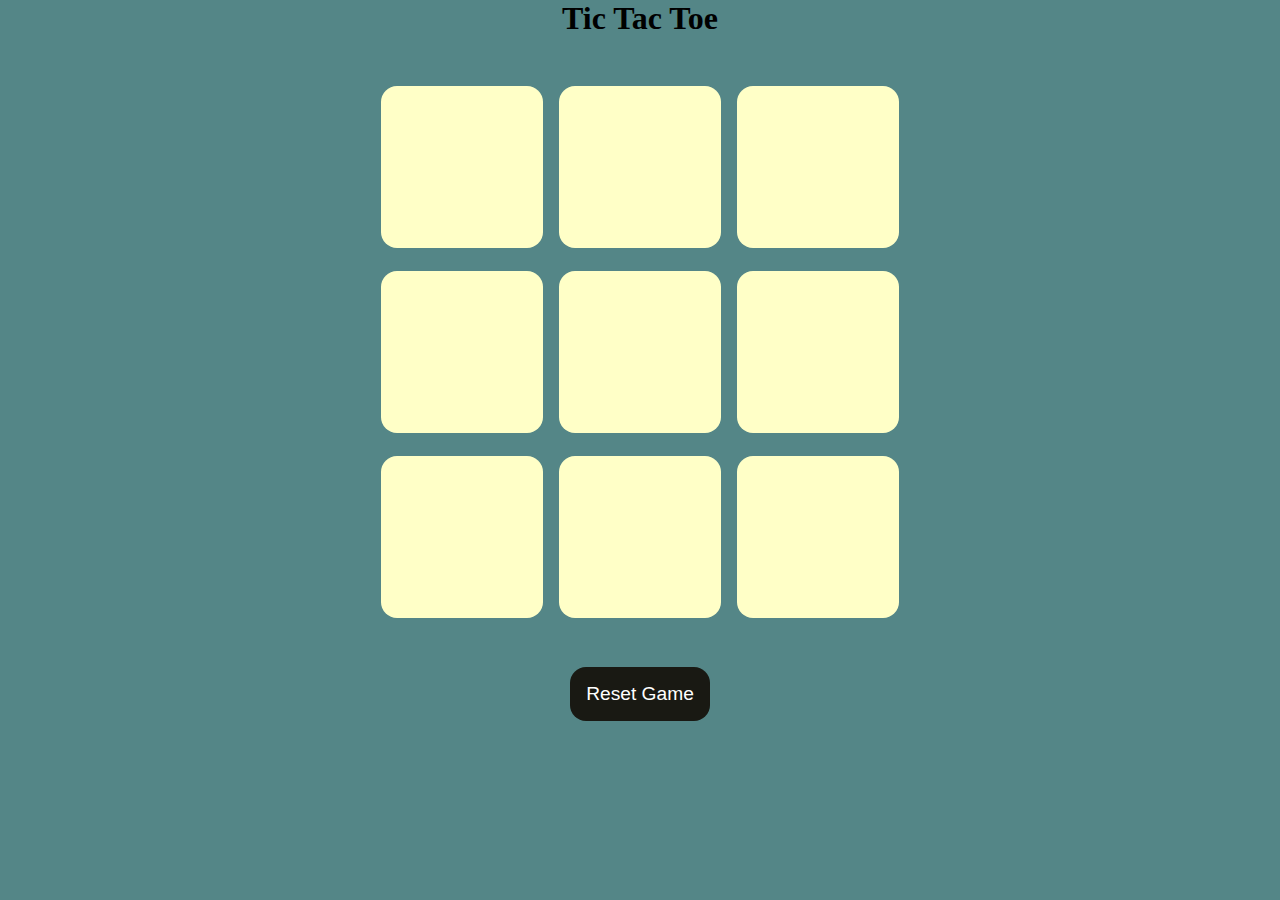
<file: index.html>
<!DOCTYPE html>
<html lang="en">
<head>
    <meta charset="UTF-8">
    <meta name="viewport" content="width=device-width, initial-scale=1.0">
    <title>Tic Tac Toe Game</title>
    <link rel="stylesheet" href="./style.css">
    <script src="./script.js" defer></script>
</head>
<body>
    <div class="msg-container hide">
        <p id="msg">Winner</p>
        <button id="new-btn">New Game</button>
    </div>
    <main>
        <h1>Tic Tac Toe</h1>
        <div class="container">
            <div class="game">
                <button class="box"></button>
                <button class="box"></button>
                <button class="box"></button>
                <button class="box"></button>
                <button class="box"></button>
                <button class="box"></button>
                <button class="box"></button>
                <button class="box"></button>
                <button class="box"></button>
            </div>
        </div>
        <button id="reset-btn">Reset Game</button>
    </main>
</body>
</html>
</file>
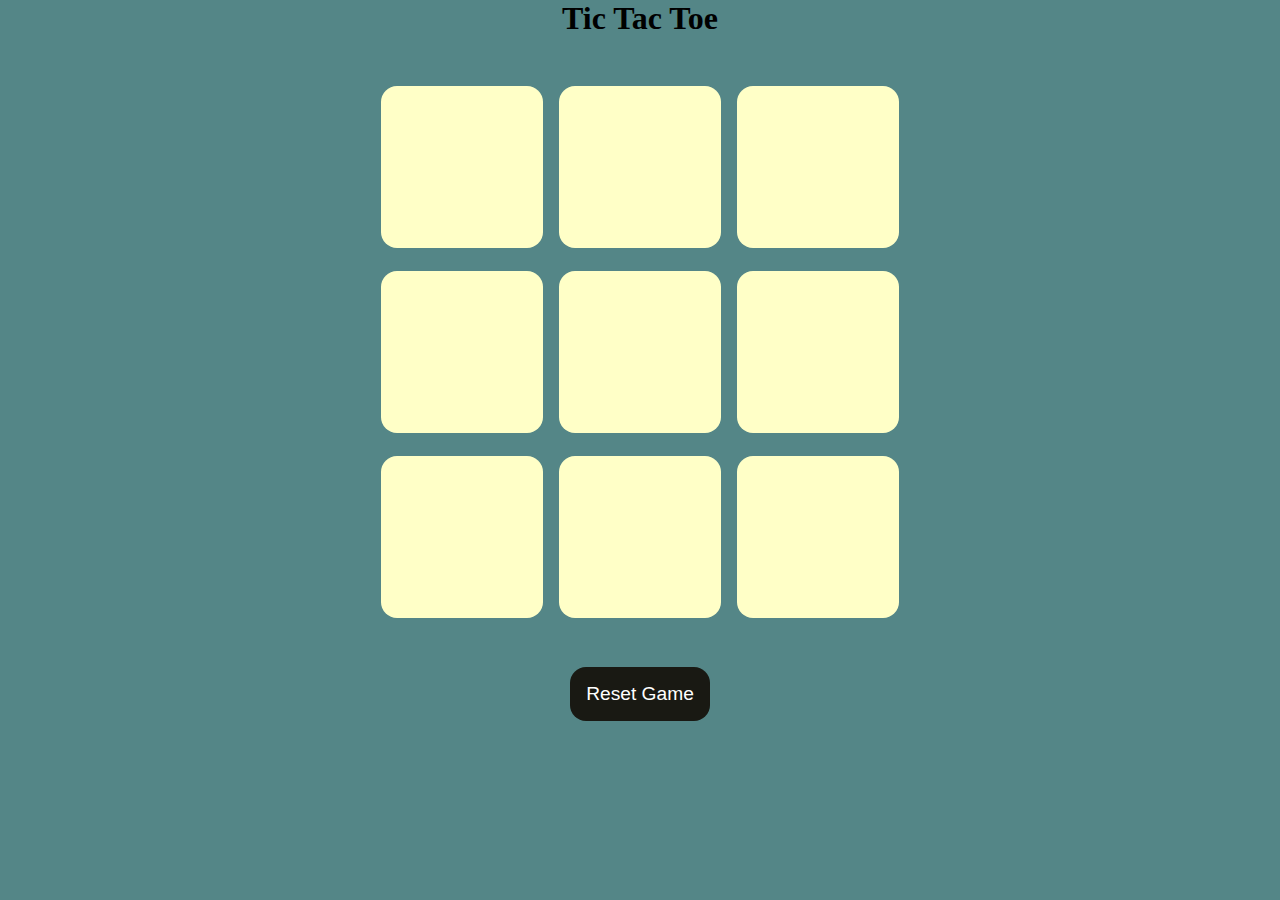
<file: Tic_Tac_Toe/index.html>
<!DOCTYPE html>
<html lang="en">
<head>
    <meta charset="UTF-8">
    <meta name="viewport" content="width=device-width, initial-scale=1.0">
    <title>Tic Tac Toe Game</title>
    <link rel="stylesheet" href="./style.css">
    <script src="./script.js" defer></script>
</head>
<body>
    <div class="msg-container hide">
        <p id="msg">Winner</p>
        <button id="new-btn">New Game</button>
    </div>
    <main>
        <h1>Tic Tac Toe</h1>
        <div class="container">
            <div class="game">
                <button class="box"></button>
                <button class="box"></button>
                <button class="box"></button>
                <button class="box"></button>
                <button class="box"></button>
                <button class="box"></button>
                <button class="box"></button>
                <button class="box"></button>
                <button class="box"></button>
            </div>
        </div>
        <button id="reset-btn">Reset Game</button>
    </main>
</body>
</html>
</file>
<file: style.css>
*{
    margin: 0;
    padding: 0;
}
body{
    background-color: #548687;
    text-align: center;
}
.container{
    height: 70vh;
    display: flex;
    justify-content: center;
    align-items: center;
}
.game{
    height: 60vmin;
    width: 60vmin;
    display: flex;
    flex-wrap: wrap;
    justify-content: center;
    align-items: center;
    gap: 1rem;
}
.box{
    height: 18vmin;
    width: 18vmin;
    border-radius: 1rem;
    border: none;
    font-size: 8vmin;
    color: #b0413e;
    background-color: #ffffc7;
}
#reset-btn{
    padding: 1rem;
    font-size: 1.2rem;
    background-color: #191913;
    color: #fff;
    border-radius: 1rem;
    border: none;
}
#new-btn{
    padding: 1rem;
    font-size: 1.2rem;
    background-color: #191913;
    color: #fff;
    border-radius: 1rem;
    border: none;
}
#msg{
    font-size: 5vmin;
    color: #ffffc7;
}
.msg-container{
    height: 100vmin;
    display: flex;
    justify-content: center;
    align-items: center;
    flex-direction: column;
    gap: 4rem;
}
.hide{
    display: none;
}
.player-symbol1{
    color: green;
}
.player-symbol{
    color: blue;
}
</file>
<file: Tic_Tac_Toe/style.css>
*{
    margin: 0;
    padding: 0;
}
body{
    background-color: #548687;
    text-align: center;
}
.container{
    height: 70vh;
    display: flex;
    justify-content: center;
    align-items: center;
}
.game{
    height: 60vmin;
    width: 60vmin;
    display: flex;
    flex-wrap: wrap;
    justify-content: center;
    align-items: center;
    gap: 1rem;
}
.box{
    height: 18vmin;
    width: 18vmin;
    border-radius: 1rem;
    border: none;
    font-size: 8vmin;
    color: #b0413e;
    background-color: #ffffc7;
}
#reset-btn{
    padding: 1rem;
    font-size: 1.2rem;
    background-color: #191913;
    color: #fff;
    border-radius: 1rem;
    border: none;
}
#new-btn{
    padding: 1rem;
    font-size: 1.2rem;
    background-color: #191913;
    color: #fff;
    border-radius: 1rem;
    border: none;
}
#msg{
    font-size: 5vmin;
    color: #ffffc7;
}
.msg-container{
    height: 100vmin;
    display: flex;
    justify-content: center;
    align-items: center;
    flex-direction: column;
    gap: 4rem;
}
.hide{
    display: none;
}
.player-symbol1{
    color: green;
}
.player-symbol{
    color: blue;
}
</file>
